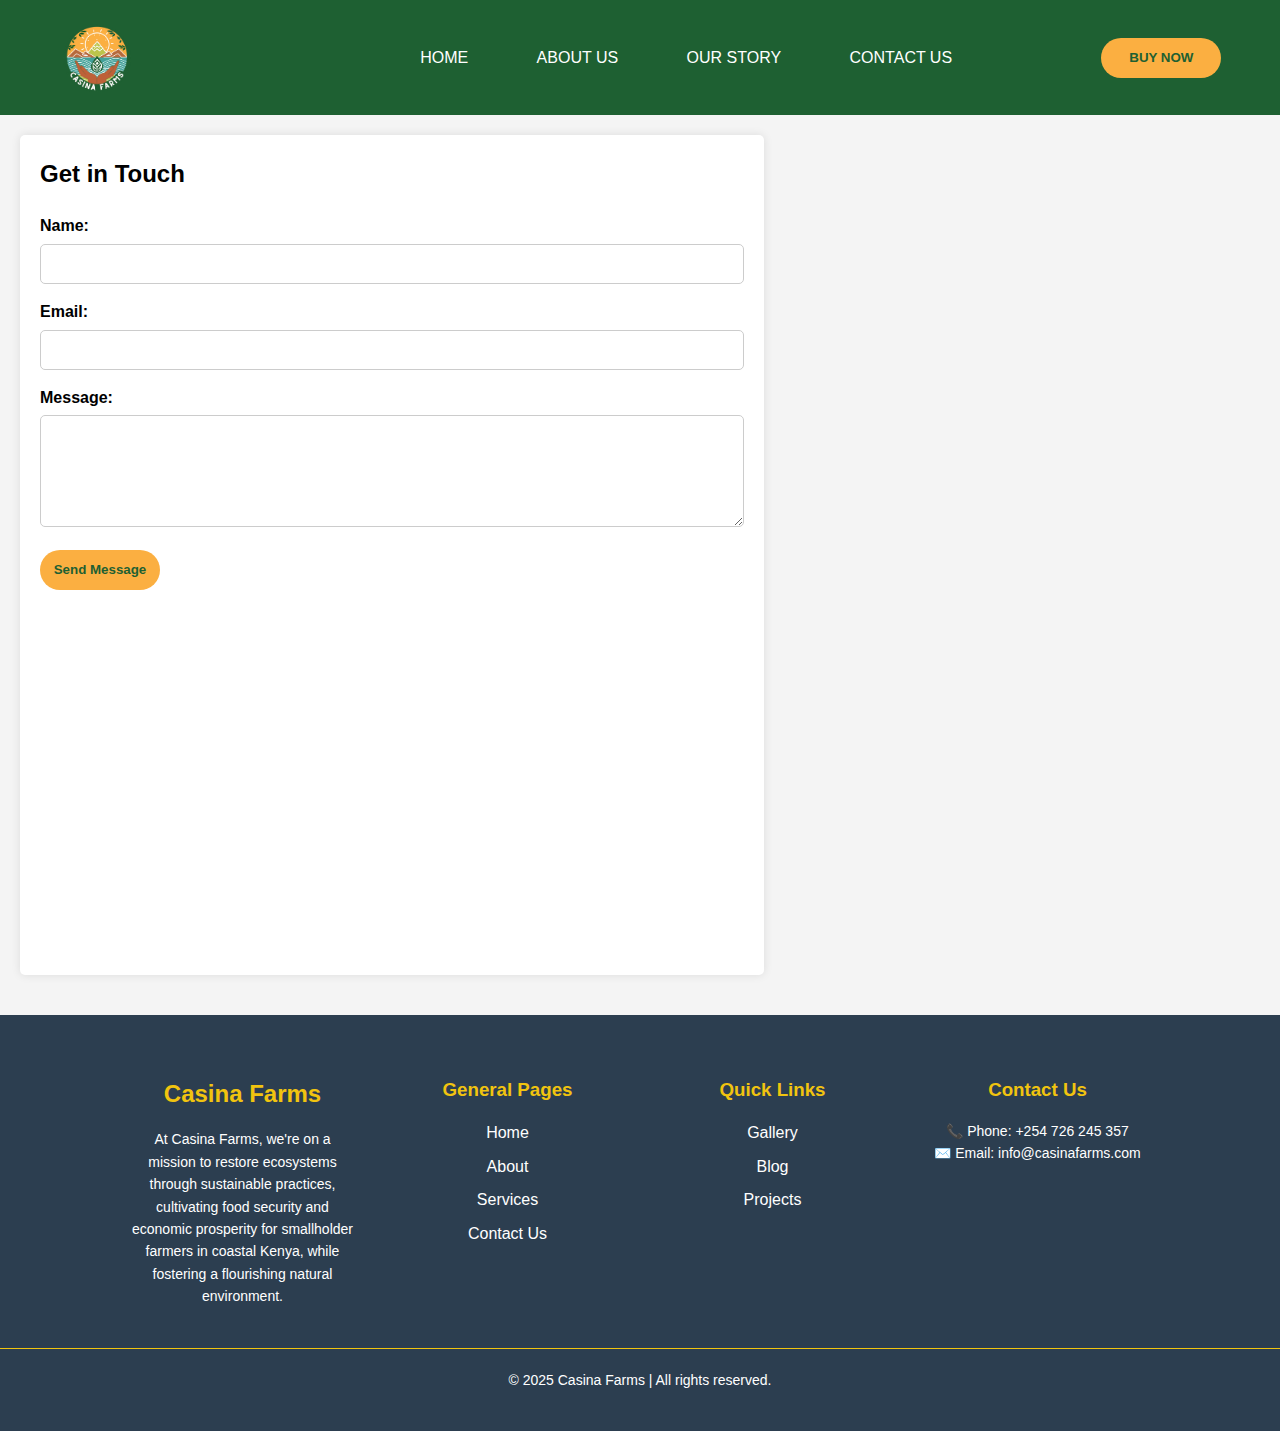
<file: contact_us.html>
<!DOCTYPE html>
<html lang="en">
<head>
    <meta charset="UTF-8">
    <meta name="viewport" content="width=device-width, initial-scale=1.0">
    <title>Contact Us</title>
    <link rel="stylesheet" href="style.css">
    <script type="module" src="script.js"></script>
    <style>
        /* General Styles */
body {
    font-family: Arial, sans-serif;
    margin: 0;
    padding: 0;
    line-height: 1.6;
    background-color: #f4f4f4;
}

header {
    background-color: #1e6032;;
    color: #fff;
    padding: 20px 0;
    text-align: center;
}

main {
    padding: 20px;
    width: 100%;
    height: 100vh;
}

h1, h2 {
    margin-bottom: 20px;
}

.contact-form, .contact-info {
    background-color: #fff;
    padding: 20px;
    margin-bottom: 20px;
    border-radius: 5px;
    box-shadow: 0 0 10px rgba(0, 0, 0, 0.1);
}

.form-group {
    margin-bottom: 15px;
}

label {
    display: block;
    margin-bottom: 5px;
    font-weight: bold;
}

input[type="text"],
input[type="email"],
textarea {
    width: 100%;
    padding: 10px;
    border: 1px solid #ccc;
    border-radius: 5px;
    font-size: 16px;
}

button {
    background-color: #fbaf41;
    border: none;
    width: 9em;
    height: 3em;
    border-radius: 2em;
    font-weight: bold;
    color: #1e6032;
    transition: .3s;
    display: inline;
}

button:hover {
    background-color: rgba(0,0,0,0);
    border: 1px solid #fbaf41;
}

footer {
    background-color: #333;
    color: #fff;
    text-align: center;
    padding: 10px 0;
    position: relative;
    bottom: 0;
    width: 100%;
}

/* Responsive Styles */
@media (min-width: 768px) {
    main {
        display: flex;
        justify-content: space-between;
    }

    .contact-form {
        flex: 0 0 60%;
    }

    .contact-info {
        flex: 0 0 35%;
    }
}

@media (max-width: 767px) {
    .contact-form, .contact-info {
        width: 100%;
    }
}
    </style>
</head>
<body>
    <header>
        <img src="pic/logo.png" alt="Casina Farms" srcset="" class="logo">
        <div class="hamburger">
            <span></span>
            <span></span>
            <span></span>
        </div>
        <nav>
            <ol class="nav-links">
                <li><a href="index.html">HOME</a></li>
                <li><a href="about_us.html">ABOUT US</a></li>
                <li><a href="our_story.html">OUR STORY</a></li>
                <li><a href="contact_us.html">CONTACT US</a></li>
            </ol>
        </nav>
        <button class="btn">BUY NOW</button>
    </header>

    <main>
        <section class="contact-form">
            <h2>Get in Touch</h2>
            <form action="#" method="post">
                <div class="form-group">
                    <label for="name">Name:</label>
                    <input type="text" id="name" name="name" required>
                </div>
                <div class="form-group">
                    <label for="email">Email:</label>
                    <input type="email" id="email" name="email" required>
                </div>
                <div class="form-group">
                    <label for="message">Message:</label>
                    <textarea id="message" name="message" rows="5" required></textarea>
                </div>
                <button type="submit">Send Message</button>
            </form>
        </section>


    </main>

<!-- Footer Section -->
<footer class="footer">
    <div class="footer-container">
        <!-- About Section -->
        <div class="footer-section about">
            <h2>Casina Farms</h2>
            <p>At Casina Farms, we're on a mission to restore ecosystems through sustainable practices, cultivating food security and economic prosperity for smallholder farmers in coastal Kenya, while fostering a flourishing natural environment.</p>
        </div>
  
        <!-- General Pages -->
        <div class="footer-section">
            <h3>General Pages</h3>
            <ul>
                <li><a href="#">Home</a></li>
                <li><a href="#">About</a></li>
                <li><a href="#">Services</a></li>
                <li><a href="#">Contact Us</a></li>
            </ul>
        </div>
  
        <!-- Quick Links -->
        <div class="footer-section">
            <h3>Quick Links</h3>
            <ul>
                <li><a href="#">Gallery</a></li>
                <li><a href="#">Blog</a></li>
                <li><a href="#">Projects</a></li>
            </ul>
        </div>
  
        <!-- Contact Info -->
        <div class="footer-section contact">
            <h3>Contact Us</h3>
            <p>📞 Phone: <a href="tel:+254726245357">+254 726 245 357</a></p>
            <p>✉️ Email: <a href="mailto:info@casinafarms.com">info@casinafarms.com</a></p>
        </div>
    </div>
  
    <!-- Copyright -->
    <div class="footer-bottom">
        <p>&copy; 2025 Casina Farms | All rights reserved.</p>
    </div>
  </footer>
  
</body>
</html>
</file>
<file: style.css>
/* Secondary Color: 43a29a */

* {
  margin: 0;
  padding: 0;
  font-family: 'Segoe UI', Tahoma, Geneva, Verdana, sans-serif;
  box-sizing: border-box;
}
body {
  background-color: #1e6032;
}
a {
  text-decoration: none;
  color: white;
}

header {
  display: flex;
  justify-content: space-around;
  align-items: center;
  background-color: #1e6032;
  padding: 1rem;
  position: relative;
}

.logo {
  width: 75px;
}

nav ol li{
  display: inline;
  padding: 1em;
}

nav ol li a{
  list-style: none;
  color: white;
  text-decoration: none;
  position: relative;
  padding: 1em;
  }

  nav ol li a:hover::after {
    content: '';
    position: absolute;
    left: 0;
    bottom: -5px;
    width: 100%;
    height: 2px;
    background-color: #fbaf41;
  }

  nav ol li a:active {
    background-color: #fbaf41;
  }

  .hero {
    height: 100vh;
    width: 100%;

  }

  .btn {
    background-color: #fbaf41;
    border: none;
    width: 9em;
    height: 3em;
    border-radius: 2em;
    font-weight: bold;
    color: #1e6032;
    transition: .3s;
    display: inline;
  }
  .btn:hover {
    cursor: pointer;
    background-color: #1e6032;
    color: white;
    border: 1px solid #fbaf41;
  }
  body, html {
    height: 100%;
}
.hero-image {
/* Use "linear-gradient" to add a darken background effect to the image (photographer.jpg). This will make the text easier to read */
background-image: linear-gradient(rgba(0, 0, 0, 0.5), rgba(0, 0, 0, 0.5)), url("pic/hero.png");

/* Set a specific height */
width: 100%;
height: 100vh;

/* Position and center the image to scale nicely on all screens */
background-position: center;
background-repeat: no-repeat;
background-size: cover;
position: relative;
}

/* Place text in the middle of the image */
.hero-text {
  text-align: center;
  position: absolute;
  top: 50%;
  left: 50%;
  transform: translate(-50%, -50%);
  color: white;
}

.hero-text h1{
  font-weight: bolder;
  font-size: 5em;
}

.hero-text p{
  color: white;
  font-size: 1.5em;
}

.info-section {
  display: flex;
  flex-direction: column;
  height: 100vh;
  gap: 20px; /* Space between sections */
}

.info-box {
  display: flex;
  align-items: center;
  gap: 20px;
  max-width: 100%; /* Adjust as needed */
  margin: 0 auto; /* Center align */
}

.info-box img {
  width: 50%; /* Adjust image size */
  height: auto;
}

.info-box p {
  flex: 1; /* Allows text to take up remaining space */
  font-size: 1.1em;
  line-height: 1.6;
  color: whitesmoke;
}

.centered-container {
/* Use "linear-gradient" to add a darken background effect to the image (photographer.jpg). This will make the text easier to read */
background-image: linear-gradient(rgba(0, 0, 0, 0.5), rgba(0, 0, 0, 0.5)), url("pic/h1-slide1.jpg");

/* Set a specific height */
width: 100%;
height: 100vh;

/* Position and center the image to scale nicely on all screens */
background-position: center;
background-repeat: no-repeat;
background-size: cover;
position: relative;
}
.centered-container-text {
text-align: center;
position: absolute;
top: 50%;
left: 50%;
transform: translate(-50%, -50%);
color: white;
font-size: 1.5em;
}
 
a {
  text-decoration: none;
}

.checklist {
  list-style: none;
  padding: 0;
  font-size: 18px;
  color: #333;
}

.checklist li {
  margin: 8px 0;
  font-weight: bold;
  display: inline;
  color: whitesmoke;
  padding-left: 1em;
  padding-right: 1em;
}

/* Footer Styles */
.footer {
  background: #2c3e50;
  color: white;
  padding: 40px 0;
  font-family: Arial, sans-serif;
}

.footer-container {
  display: flex;
  justify-content: space-between;
  flex-wrap: wrap;
  max-width: 1100px;
  margin: auto;
  padding: 0 20px;
}

.footer-section {
  flex: 1;
  min-width: 200px;
  margin: 20px;
}

.footer-section h2, 
.footer-section h3 {
  margin-bottom: 15px;
  color: #f1c40f;
}

.footer-section p {
  font-size: 14px;
  line-height: 1.6;
}

.footer-section ul {
  list-style: none;
  padding: 0;
}

.footer-section ul li {
  margin-bottom: 8px;
}

.footer-section ul li a {
  color: white;
  text-decoration: none;
  transition: 0.3s;
}

.footer-section ul li a:hover {
  color: #f1c40f;
}

/* Contact Info */
.contact p a {
  color: white;
  text-decoration: none;
  transition: 0.3s;
}

.contact p a:hover {
  color: #f1c40f;
}

/* Footer Bottom */
.footer-bottom {
  text-align: center;
  padding-top: 20px;
  font-size: 14px;
  border-top: 1px solid #f1c40f;
  margin-top: 20px;
}

.hero {
  position: relative;
  width: 100%;
  height: 100vh;
  background: url('https://source.unsplash.com/1600x900/?farm,agriculture') no-repeat center center/cover;
  display: flex;
  align-items: center;
  justify-content: center;
  text-align: center;
  color: white;
}

.overlay {
  position: absolute;
  top: 0;
  left: 0;
  width: 100%;
  height: 100%;
  background: rgba(0, 0, 0, 0.1);
  pointer-events: none; /* Allows clicking through the overlay */
}

.hero-content {
  position: relative;
  max-width: 800px;
  padding: 20px;
}

.hero h1 {
  font-size: 48px;
  font-weight: bold;
  margin-bottom: 20px;
}

.hero p {
  font-size: 20px;
  margin-bottom: 30px;
}

.hero-content h1 {
  color: #fbaf41;
}

.mission-section {
  width: 100%;
  background: #f9f9f9;
  align-items: center;
  text-align: center;
  height: 50vh;
  align-items: center;
  margin: auto;
  background-color: #1e6032;
  display: inline flex;
  justify-content: space-around;
}
.vission-section {
  background: #f9f9f9;
  padding: 50px 0;
  text-align: center;
  height: 50vh;
  align-items: center;
  margin: auto;
  background-color: #386947;
}

.card {
  background-color: white;
  border-radius: 10px;
  box-shadow: 0 4px 6px rgba(0, 0, 0, 0.1);
  overflow: hidden;
  max-width: 300px;
  margin: 20px auto;
  transition: transform 0.3s, box-shadow 0.3s;
  height: 40vh;
  box-shadow: inset 0 4px 6px rgba(0, 0, 0, 0.1);
  
}

.card:hover {
  transform: translateY(-10px);
  box-shadow: 0 6px 10px rgba(0, 0, 0, 0.15);
}

.card img {
  width: 100%;
  height: auto;
  display: block;
}

.card-content {
  padding: 20px;
}

.card-title {
  font-size: 1.5em;
  font-weight: bold;
  margin-bottom: 10px;
  color: #1e6032;
}

.card-text {
  font-size: 1em;
  line-height: 1.6;
  color: #555;
}

.hamburger {
  flex-direction: column;
  cursor: pointer;
  padding: 10px;
}

.hamburger span {
  width: 25px;
  height: 3px;
  background-color: white;
  margin: 2px 0;
  transition: 0.3s;
}

@media screen and (max-width: 768px) {
  .hamburger {
    display: flex;
  }

  nav {
    position: fixed;
    top: 0;
    right: -100%;
    width: 70%;
    height: 100vh;
    background-color: #1e6032;
    padding: 80px 20px;
    transition: 0.3s;
    z-index: 1000;
  }

  nav.active {
    right: 0;
  }

  nav ol {
    display: flex;
    flex-direction: column;
    align-items: center;
    gap: 20px;
  }

  nav ol li {
    display: block;
    width: 100%;
    text-align: center;
  }

  nav ol li a {
    display: block;
    padding: 15px;
  }

  .btn {
    display: none;
  }

  .hero-text h1 {
    font-size: 3em;
  }

  .hero-text p {
    font-size: 1.2em;
  }

  .info-box {
    flex-direction: column;
    padding: 20px;
  }

  .info-box img {
    width: 100%;
  }

  .card-container {
    grid-template-columns: 1fr;
    padding: 20px;
  }

  .stats-container {
    flex-direction: column;
    gap: 20px;
  }

  .magazine-header h1 {
    font-size: 2.5em;
  }

  .magazine-header h2 {
    font-size: 1.8em;
  }

  .intro-grid,
  .mission-grid,
  .seed-grid,
  .sdg-grid,
  .today-grid,
  .imagine-grid {
    grid-template-columns: 1fr;
    gap: 20px;
  }

  .contact-form,
  .contact-info {
    width: 100%;
    margin: 20px 0;
  }

  .footer-container {
    flex-direction: column;
    text-align: center;
  }

  .footer-section {
    margin: 10px 0;
  }
}
</file>
